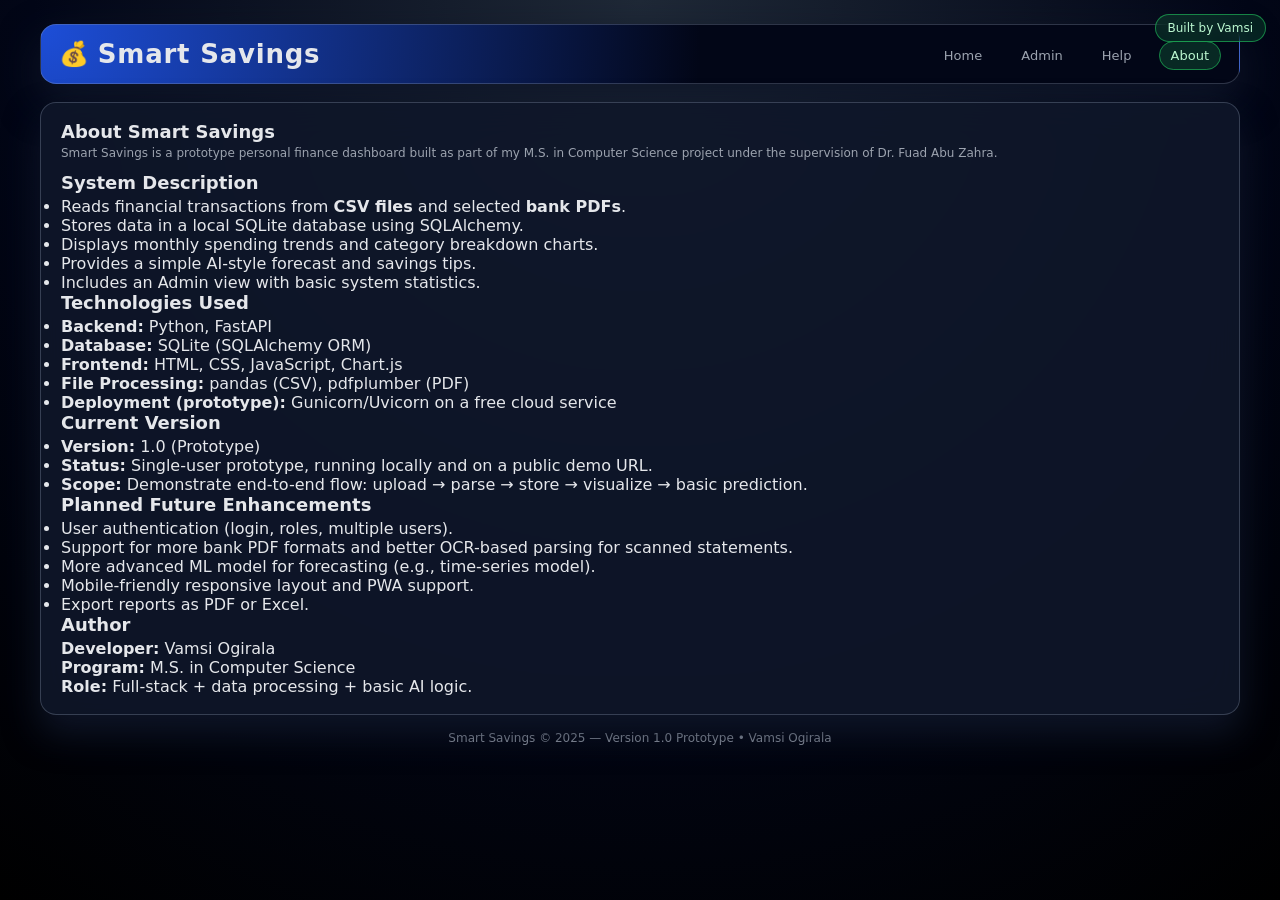
<file: templates/about.html>
<!DOCTYPE html>
<html>
<head>
  <meta charset="utf-8">
  <title>Smart Savings – About</title>
  <link rel="stylesheet" href="/static/style.css">
</head>
<body class="admin">
  <div class="dev-badge">Built by Vamsi</div>

  <header>
    <h1>Smart Savings</h1>
    <nav>
      <a href="/">Home</a>
      <a href="/admin">Admin</a>
      <a href="/help">Help</a>
      <a href="/about" class="active">About</a>
    </nav>
  </header>

  <div class="card">
    <h2>About Smart Savings</h2>
    <p class="upload-hint">
      Smart Savings is a prototype personal finance dashboard built as part of my
      M.S. in Computer Science project under the supervision of Dr. Fuad Abu Zahra.
    </p>

    <h3>System Description</h3>
    <ul>
      <li>Reads financial transactions from <strong>CSV files</strong> and selected <strong>bank PDFs</strong>.</li>
      <li>Stores data in a local SQLite database using SQLAlchemy.</li>
      <li>Displays monthly spending trends and category breakdown charts.</li>
      <li>Provides a simple AI-style forecast and savings tips.</li>
      <li>Includes an Admin view with basic system statistics.</li>
    </ul>

    <h3>Technologies Used</h3>
    <ul>
      <li><strong>Backend:</strong> Python, FastAPI</li>
      <li><strong>Database:</strong> SQLite (SQLAlchemy ORM)</li>
      <li><strong>Frontend:</strong> HTML, CSS, JavaScript, Chart.js</li>
      <li><strong>File Processing:</strong> pandas (CSV), pdfplumber (PDF)</li>
      <li><strong>Deployment (prototype):</strong> Gunicorn/Uvicorn on a free cloud service</li>
    </ul>

    <h3>Current Version</h3>
    <ul>
      <li><strong>Version:</strong> 1.0 (Prototype)</li>
      <li><strong>Status:</strong> Single-user prototype, running locally and on a public demo URL.</li>
      <li><strong>Scope:</strong> Demonstrate end-to-end flow: upload → parse → store → visualize → basic prediction.</li>
    </ul>

    <h3>Planned Future Enhancements</h3>
    <ul>
      <li>User authentication (login, roles, multiple users).</li>
      <li>Support for more bank PDF formats and better OCR-based parsing for scanned statements.</li>
      <li>More advanced ML model for forecasting (e.g., time-series model).</li>
      <li>Mobile-friendly responsive layout and PWA support.</li>
      <li>Export reports as PDF or Excel.</li>
    </ul>

    <h3>Author</h3>
    <p>
      <strong>Developer:</strong> Vamsi Ogirala<br>
      <strong>Program:</strong> M.S. in Computer Science<br>
      <strong>Role:</strong> Full-stack + data processing + basic AI logic.
    </p>
  </div>

  <footer>Smart Savings © 2025 — Version 1.0 Prototype • Vamsi Ogirala</footer>
</body>
</html>
</file>
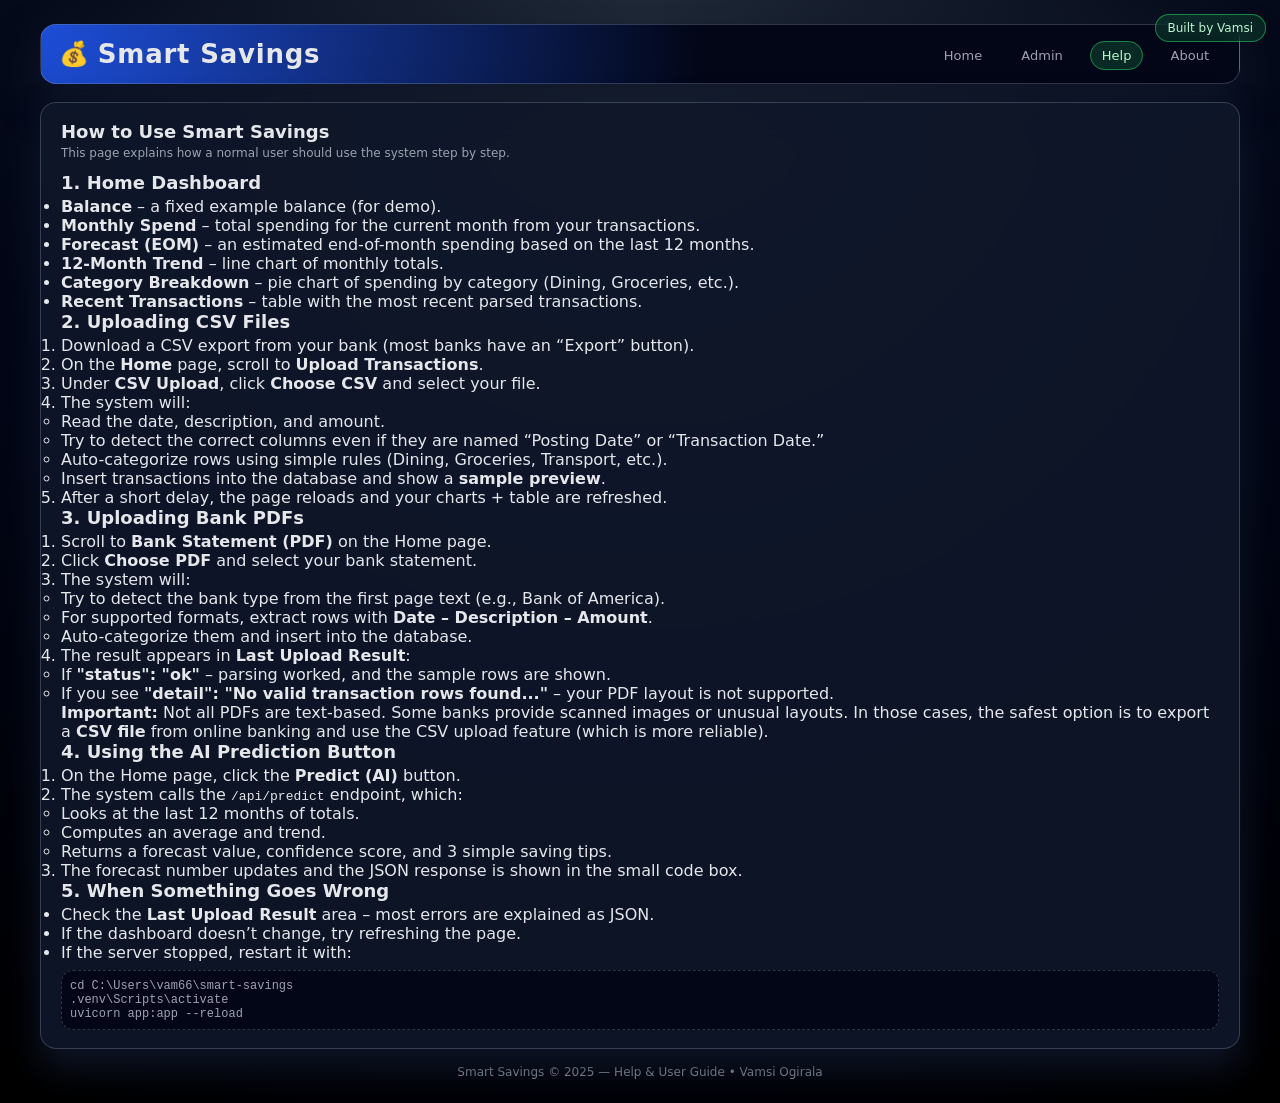
<file: templates/help.html>
<!DOCTYPE html>
<html>
<head>
  <meta charset="utf-8">
  <title>Smart Savings – Help</title>
  <link rel="stylesheet" href="/static/style.css">
</head>
<body class="admin">
  <div class="dev-badge">Built by Vamsi</div>

  <header>
    <h1>Smart Savings</h1>
    <nav>
      <a href="/">Home</a>
      <a href="/admin">Admin</a>
      <a href="/help" class="active">Help</a>
      <a href="/about">About</a>
    </nav>
  </header>

  <div class="card">
    <h2>How to Use Smart Savings</h2>
    <p class="upload-hint">
      This page explains how a normal user should use the system step by step.
    </p>

    <h3>1. Home Dashboard</h3>
    <ul>
      <li><strong>Balance</strong> – a fixed example balance (for demo).</li>
      <li><strong>Monthly Spend</strong> – total spending for the current month from your transactions.</li>
      <li><strong>Forecast (EOM)</strong> – an estimated end-of-month spending based on the last 12 months.</li>
      <li><strong>12-Month Trend</strong> – line chart of monthly totals.</li>
      <li><strong>Category Breakdown</strong> – pie chart of spending by category (Dining, Groceries, etc.).</li>
      <li><strong>Recent Transactions</strong> – table with the most recent parsed transactions.</li>
    </ul>

    <h3>2. Uploading CSV Files</h3>
    <ol>
      <li>Download a CSV export from your bank (most banks have an “Export” button).</li>
      <li>On the <strong>Home</strong> page, scroll to <strong>Upload Transactions</strong>.</li>
      <li>Under <strong>CSV Upload</strong>, click <strong>Choose CSV</strong> and select your file.</li>
      <li>The system will:
        <ul>
          <li>Read the date, description, and amount.</li>
          <li>Try to detect the correct columns even if they are named “Posting Date” or “Transaction Date.”</li>
          <li>Auto-categorize rows using simple rules (Dining, Groceries, Transport, etc.).</li>
          <li>Insert transactions into the database and show a <strong>sample preview</strong>.</li>
        </ul>
      </li>
      <li>After a short delay, the page reloads and your charts + table are refreshed.</li>
    </ol>

    <h3>3. Uploading Bank PDFs</h3>
    <ol>
      <li>Scroll to <strong>Bank Statement (PDF)</strong> on the Home page.</li>
      <li>Click <strong>Choose PDF</strong> and select your bank statement.</li>
      <li>The system will:
        <ul>
          <li>Try to detect the bank type from the first page text (e.g., Bank of America).</li>
          <li>For supported formats, extract rows with <strong>Date – Description – Amount</strong>.</li>
          <li>Auto-categorize them and insert into the database.</li>
        </ul>
      </li>
      <li>The result appears in <strong>Last Upload Result</strong>:
        <ul>
          <li>If <strong>"status": "ok"</strong> – parsing worked, and the sample rows are shown.</li>
          <li>If you see <strong>"detail": "No valid transaction rows found..."</strong> – your PDF layout is not supported.</li>
        </ul>
      </li>
    </ol>

    <p><strong>Important:</strong> Not all PDFs are text-based. Some banks provide scanned images or unusual layouts.  
    In those cases, the safest option is to export a <strong>CSV file</strong> from online banking and use the CSV upload feature (which is more reliable).</p>

    <h3>4. Using the AI Prediction Button</h3>
    <ol>
      <li>On the Home page, click the <strong>Predict (AI)</strong> button.</li>
      <li>The system calls the <code>/api/predict</code> endpoint, which:
        <ul>
          <li>Looks at the last 12 months of totals.</li>
          <li>Computes an average and trend.</li>
          <li>Returns a forecast value, confidence score, and 3 simple saving tips.</li>
        </ul>
      </li>
      <li>The forecast number updates and the JSON response is shown in the small code box.</li>
    </ol>

    <h3>5. When Something Goes Wrong</h3>
    <ul>
      <li>Check the <strong>Last Upload Result</strong> area – most errors are explained as JSON.</li>
      <li>If the dashboard doesn’t change, try refreshing the page.</li>
      <li>If the server stopped, restart it with:
        <pre>cd C:\Users\vam66\smart-savings
.venv\Scripts\activate
uvicorn app:app --reload</pre>
      </li>
    </ul>
  </div>

  <footer>Smart Savings © 2025 — Help & User Guide • Vamsi Ogirala</footer>
</body>
</html>
</file>
<file: static/style.css>
:root {
  --bg: #050816;
  --bg-alt: #0f172a;
  --card-bg: rgba(15, 23, 42, 0.9);
  --accent: #22c55e;
  --accent-soft: rgba(34, 197, 94, 0.18);
  --text-main: #e5e7eb;
  --text-muted: #9ca3af;
  --border-subtle: rgba(148, 163, 184, 0.3);
  --shadow-soft: 0 18px 35px rgba(15, 23, 42, 0.9);
  --radius-lg: 16px;
  --radius-md: 12px;
  --radius-sm: 10px;
}

* {
  box-sizing: border-box;
  margin: 0;
  padding: 0;
}

body {
  font-family: system-ui, -apple-system, BlinkMacSystemFont, "Segoe UI", sans-serif;
  background: radial-gradient(circle at top, #1f2937 0, #020617 55%, #000 100%);
  color: var(--text-main);
  min-height: 100vh;
  padding: 24px;
}

/* floating badge */
.dev-badge {
  position: fixed;
  top: 14px;
  right: 14px;
  padding: 6px 12px;
  background: rgba(34, 197, 94, 0.15);
  border: 1px solid rgba(34, 197, 94, 0.6);
  color: #bbf7d0;
  border-radius: 999px;
  backdrop-filter: blur(8px);
  font-size: 12px;
  z-index: 9999;
}

/* Layout shell */
header {
  max-width: 1200px;
  margin: 0 auto 18px auto;
  padding: 14px 18px;
  border-radius: var(--radius-lg);
  border: 1px solid var(--border-subtle);
  background: radial-gradient(circle at top left, #1d4ed8 0, #020617 55%);
  box-shadow: 0 18px 40px rgba(15, 23, 42, 0.9);
  display: flex;
  justify-content: space-between;
  align-items: center;
}

h1 {
  font-size: 26px;
  font-weight: 700;
  letter-spacing: 0.03em;
  display: flex;
  align-items: center;
  gap: 8px;
}

h1::before {
  content: "💰";
  font-size: 24px;
}

nav a {
  margin-left: 10px;
  text-decoration: none;
  color: var(--text-muted);
  padding: 6px 11px;
  border-radius: 999px;
  font-size: 13px;
  border: 1px solid transparent;
  transition: all 0.18s ease-out;
}

nav a:hover {
  border-color: rgba(148, 163, 184, 0.6);
  color: var(--text-main);
  background: rgba(15, 23, 42, 0.7);
}

nav a.active {
  background: var(--accent-soft);
  color: #bbf7d0;
  border-color: rgba(34, 197, 94, 0.6);
}

/* Cards & grid */
.card {
  max-width: 1200px;
  margin: 0 auto 16px auto;
  background: var(--card-bg);
  border-radius: var(--radius-lg);
  padding: 18px 20px;
  border: 1px solid var(--border-subtle);
  box-shadow: var(--shadow-soft);
  backdrop-filter: blur(18px);
}

.card h2, .card h3 {
  font-size: 18px;
  font-weight: 600;
  margin-bottom: 4px;
}

.charts {
  max-width: 1200px;
  margin: 0 auto 18px auto;
  display: grid;
  grid-template-columns: repeat(auto-fit, minmax(260px, 1fr));
  gap: 16px;
}

.panel.card {
  margin: 0;
}

/* KPIs */
.kpi-row {
  display: flex;
  gap: 14px;
  margin-top: 12px;
  flex-wrap: wrap;
}

.kpi {
  flex: 1 1 180px;
  border-radius: var(--radius-md);
  padding: 10px 12px;
  background: linear-gradient(135deg, rgba(15, 23, 42, 0.95), #020617);
  border: 1px solid rgba(148, 163, 184, 0.35);
  box-shadow: 0 12px 24px rgba(15, 23, 42, 0.9);
  position: relative;
  overflow: hidden;
}

.kpi::after {
  content: "";
  position: absolute;
  inset: 0;
  background: radial-gradient(circle at top right, rgba(34, 197, 94, 0.18), transparent 55%);
  opacity: 0.9;
  pointer-events: none;
}

.kpi span {
  display: block;
  font-size: 12px;
  color: var(--text-muted);
  text-transform: uppercase;
  letter-spacing: 0.12em;
}

.kpi strong {
  display: block;
  font-size: 22px;
  margin-top: 6px;
  color: #e5e7eb;
}

/* Buttons */
button {
  margin-top: 12px;
  padding: 8px 16px;
  border: none;
  border-radius: 999px;
  background: linear-gradient(135deg, #22c55e, #16a34a);
  color: #052e16;
  cursor: pointer;
  font-size: 13px;
  font-weight: 600;
  letter-spacing: 0.06em;
  text-transform: uppercase;
  box-shadow: 0 14px 28px rgba(22, 163, 74, 0.45);
  transition: transform 0.12s ease-out, box-shadow 0.12s ease-out, filter 0.12s ease-out;
}

button:hover {
  filter: brightness(1.07);
  box-shadow: 0 18px 38px rgba(22, 163, 74, 0.6);
  transform: translateY(-1px);
}

/* Code / logs */
pre {
  margin-top: 8px;
  font-size: 12px;
  background: #020617;
  padding: 8px;
  border-radius: var(--radius-md);
  max-height: 150px;
  overflow: auto;
  color: var(--text-muted);
  border: 1px dashed rgba(55, 65, 81, 0.8);
}

/* Charts */
.panel canvas {
  max-width: 100%;
}

/* Transactions table */
.tx-table {
  width: 100%;
  border-collapse: collapse;
  font-size: 13px;
  margin-top: 10px;
}

.tx-table th,
.tx-table td {
  padding: 8px 10px;
  border-bottom: 1px solid rgba(55, 65, 81, 0.9);
  text-align: left;
}

.tx-table th {
  background: rgba(15, 23, 42, 0.95);
  color: var(--text-muted);
  font-weight: 600;
  text-transform: uppercase;
  letter-spacing: 0.08em;
  font-size: 11px;
}

.tx-table tr:nth-child(even) td {
  background: rgba(15, 23, 42, 0.8);
}

.tx-table tr:hover td {
  background: rgba(34, 197, 94, 0.08);
}

/* Upload section */
.upload-card h3 {
  margin-bottom: 4px;
}

.upload-hint {
  font-size: 12px;
  color: var(--text-muted);
  margin-bottom: 12px;
}

.upload-grid {
  display: grid;
  grid-template-columns: repeat(auto-fit, minmax(220px, 1fr));
  gap: 14px;
  margin-bottom: 12px;
}

.dropzone {
  border-radius: var(--radius-md);
  border: 1px dashed rgba(148, 163, 184, 0.7);
  padding: 14px;
  text-align: center;
  background: rgba(15, 23, 42, 0.85);
  cursor: pointer;
  transition: border-color 0.15s ease-out, background 0.15s ease-out, transform 0.1s ease-out;
}

.dropzone .icon {
  font-size: 28px;
  margin-bottom: 6px;
}

.dropzone .icon.pdf {
  font-size: 30px;
}

.dropzone .dz-title {
  font-size: 14px;
  font-weight: 600;
}

.dropzone .dz-sub {
  font-size: 11px;
  color: var(--text-muted);
  margin-top: 2px;
}

.dropzone.dragover {
  border-color: #22c55e;
  background: rgba(21, 128, 61, 0.2);
  transform: translateY(-1px);
}

.preview h4 {
  font-size: 13px;
  margin-top: 6px;
  margin-bottom: 4px;
}

/* Footer */
footer {
  max-width: 1200px;
  margin: 10px auto 0 auto;
  font-size: 12px;
  color: var(--text-muted);
  text-align: center;
}

footer strong {
  color: #22c55e;
}

/* Loading overlay */
.loading-overlay {
  position: fixed;
  inset: 0;
  background: rgba(15, 23, 42, 0.88);
  display: flex;
  align-items: center;
  justify-content: center;
  flex-direction: column;
  z-index: 9998;
}

.spinner {
  width: 36px;
  height: 36px;
  border-radius: 999px;
  border: 3px solid rgba(148, 163, 184, 0.6);
  border-top-color: #22c55e;
  animation: spin 0.9s linear infinite;
  margin-bottom: 10px;
}

.loading-text {
  font-size: 13px;
  color: var(--text-muted);
}

@keyframes spin {
  to { transform: rotate(360deg); }
}

/* Mobile */
@media (max-width: 768px) {
  body {
    padding: 12px;
  }

  header {
    flex-direction: column;
    align-items: flex-start;
    gap: 8px;
  }

  h1 {
    font-size: 22px;
  }
}
</file>
